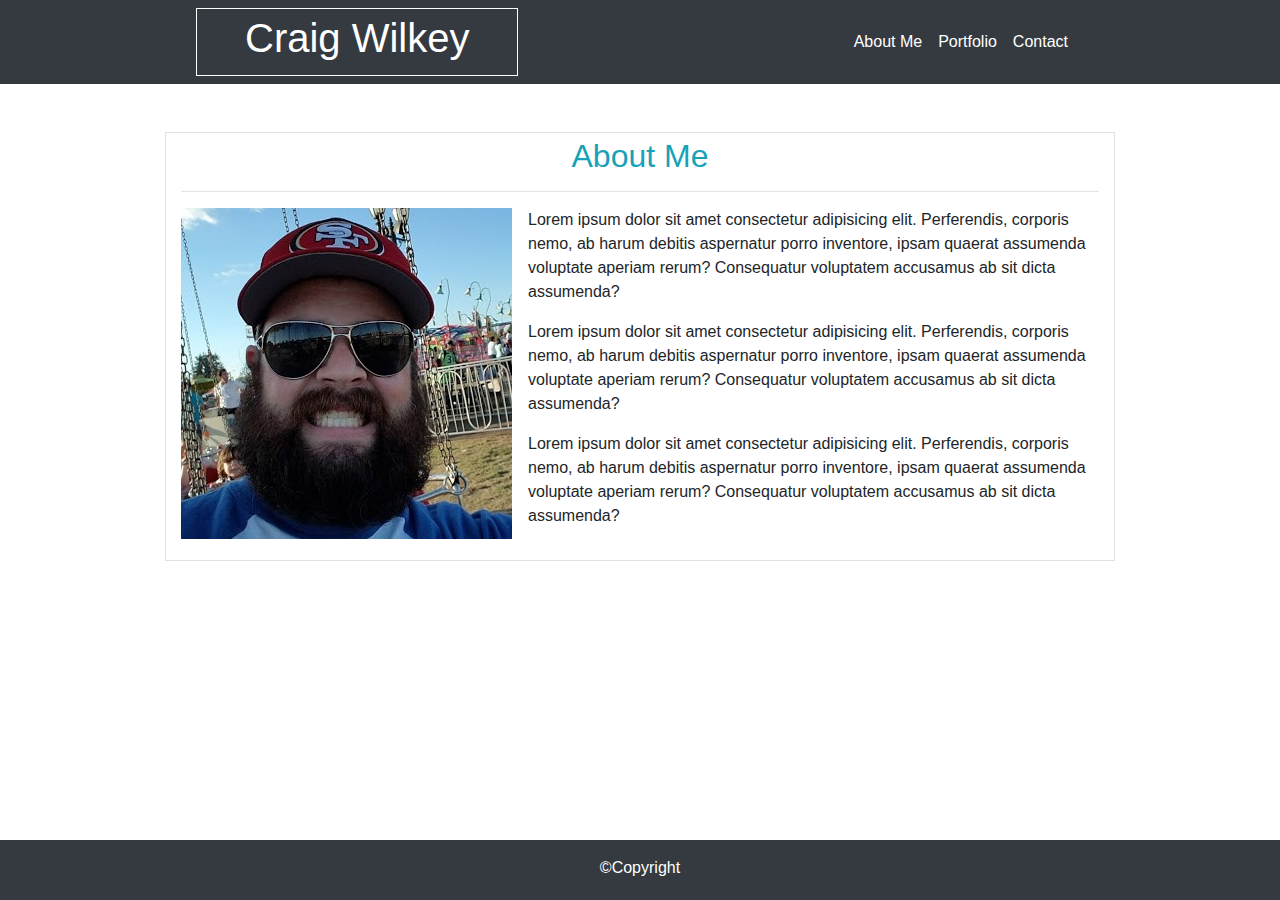
<file: index.html>
<!DOCTYPE html>
<html lang="en" class="h-100">
<head>
    <meta charset="UTF-8">
    <meta name="viewport" content="width=device-width, initial-scale=1.0. shrink-to-fit=no">
    <meta http-equiv="X-UA-Compatible" content="ie=edge">
    <title>About Me</title>
    
    <link rel="stylesheet" href="https://stackpath.bootstrapcdn.com/bootstrap/4.3.1/css/bootstrap.min.css" integrity="sha384-ggOyR0iXCbMQv3Xipma34MD+dH/1fQ784/j6cY/iJTQUOhcWr7x9JvoRxT2MZw1T" crossorigin="anonymous">
    <link rel="stylesheet" href="assets/css/style.css">
    
</head>
<body class="d-flex flex-column h-100">
  <header class="w-100 bg-dark">
    <div class="container">
      <div class="row">
        <div class="col-12 col-md-10 offset-md-1">
          <nav class="navbar navbar-expand-lg navbar-dark bg-dark">
              <a class="navbar-brand text-white border border-white pl-5 pr-5" href="index.html"><h1>Craig Wilkey</h1></a>
            <button class="navbar-toggler mr-3" type="button" data-toggle="collapse" data-target="#navbarNavAltMarkup" aria-controls="navbarNavAltMarkup" aria-expanded="false" aria-label="Toggle navigation">
                <span class="navbar-toggler-icon"></span>
            </button>
            <div class="collapse navbar-collapse" id="navbarNavAltMarkup">
            <div class="navbar-nav ml-auto mr-2">
              <a class="nav-item nav-link active text-white" href="index.html">About Me <span class="sr-only">(current)</span></a>
              <a class="nav-item nav-link text-white" href="portfolio.html">Portfolio</a>
              <a class="nav-item nav-link text-white" href="contact.html">Contact</a>
            </div>
            </div>
          </nav>
        </div>
      </div>
    </div>
  </header>

  <main role="main" class="flex-shrink-0">
    <div class="container mt-5">
      <div class="row">
        <div class="col-12 col-md-10 offset-md-1 border">
          <h2 class="mt-1 text-center text-info">About Me</h2>
          <hr>
          <div class="overflow-auto mb-3">
            <img src="assets/images/Ugly_Mug.jpg" class="mr-3 float-left img-fluid" alt="My Ugly Mug">
            <p class="">Lorem ipsum dolor sit amet consectetur adipisicing elit. Perferendis, corporis nemo, ab harum debitis aspernatur porro inventore, ipsam quaerat assumenda voluptate aperiam rerum? Consequatur voluptatem accusamus ab sit dicta assumenda?</p>
            <p class="">Lorem ipsum dolor sit amet consectetur adipisicing elit. Perferendis, corporis nemo, ab harum debitis aspernatur porro inventore, ipsam quaerat assumenda voluptate aperiam rerum? Consequatur voluptatem accusamus ab sit dicta assumenda?</p>
            <p class="">Lorem ipsum dolor sit amet consectetur adipisicing elit. Perferendis, corporis nemo, ab harum debitis aspernatur porro inventore, ipsam quaerat assumenda voluptate aperiam rerum? Consequatur voluptatem accusamus ab sit dicta assumenda?</p>
          </div>
        </div>
      </div>
    </div>
  </main>

  <footer class="footer mt-auto py-3 bg-dark">
    <div class="container">
      <div class="row">
        <div class="col-12">
          <p class="text-center text-white">&copy;Copyright</p>
        </div>
      </div>
    </div>
  </footer>
  
  <!-- Bottom of Website -->
  <script src="https://code.jquery.com/jquery-3.3.1.slim.min.js" integrity="sha384-q8i/X+965DzO0rT7abK41JStQIAqVgRVzpbzo5smXKp4YfRvH+8abtTE1Pi6jizo" crossorigin="anonymous"></script>
  <script src="https://cdnjs.cloudflare.com/ajax/libs/popper.js/1.14.7/umd/popper.min.js" integrity="sha384-UO2eT0CpHqdSJQ6hJty5KVphtPhzWj9WO1clHTMGa3JDZwrnQq4sF86dIHNDz0W1" crossorigin="anonymous"></script>
  <script src="https://stackpath.bootstrapcdn.com/bootstrap/4.3.1/js/bootstrap.min.js" integrity="sha384-JjSmVgyd0p3pXB1rRibZUAYoIIy6OrQ6VrjIEaFf/nJGzIxFDsf4x0xIM+B07jRM" crossorigin="anonymous"></script>
</body>
</html>
</file>
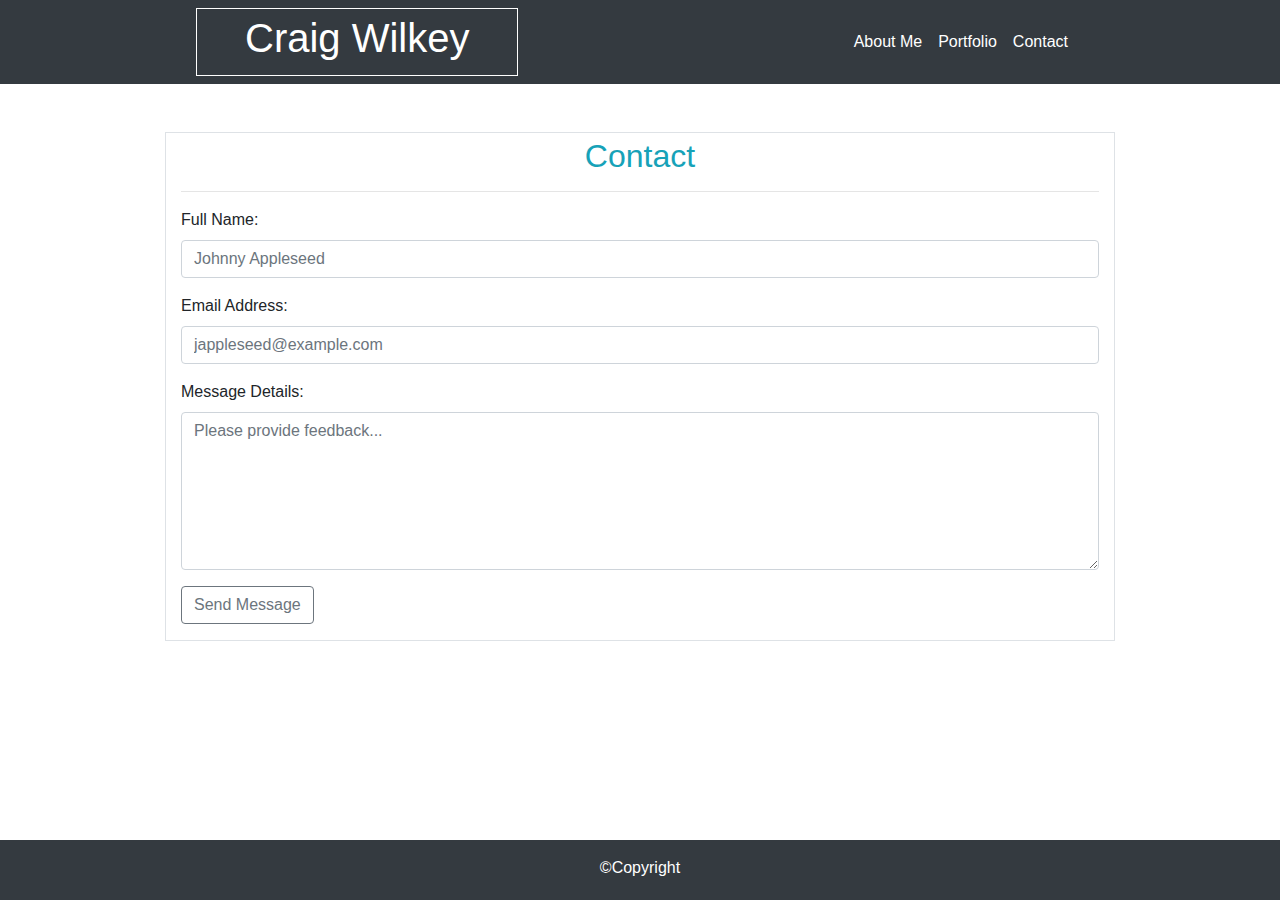
<file: contact.html>
<!DOCTYPE html>
<html lang="en" class="h-100">
<head>
    <meta charset="UTF-8">
    <meta name="viewport" content="width=device-width, initial-scale=1.0. shrink-to-fit=no">
    <meta http-equiv="X-UA-Compatible" content="ie=edge">
    <title>About Me</title>
    
    <link rel="stylesheet" href="https://stackpath.bootstrapcdn.com/bootstrap/4.3.1/css/bootstrap.min.css" integrity="sha384-ggOyR0iXCbMQv3Xipma34MD+dH/1fQ784/j6cY/iJTQUOhcWr7x9JvoRxT2MZw1T" crossorigin="anonymous">
    <link rel="stylesheet" href="assets/css/style.css">
    
</head>
<body class="d-flex flex-column h-100">
  <header class="w-100 bg-dark">
    <div class="container">
      <div class="row">
          <div class="col-12 col-md-10 offset-md-1">
        <nav class="navbar navbar-expand-lg navbar-dark bg-dark">
            <a class="navbar-brand text-white border border-white pl-5 pr-5" href="index.html"><h1>Craig Wilkey</h1></a>
            <button class="navbar-toggler mr-3" type="button" data-toggle="collapse" data-target="#navbarNavAltMarkup" aria-controls="navbarNavAltMarkup" aria-expanded="false" aria-label="Toggle navigation">
                <span class="navbar-toggler-icon"></span>
            </button>
            <div class="collapse navbar-collapse" id="navbarNavAltMarkup">
            <div class="navbar-nav ml-auto mr-2">
              <a class="nav-item nav-link text-white" href="index.html">About Me</a>
              <a class="nav-item nav-link text-white" href="portfolio.html">Portfolio</a>
              <a class="nav-item nav-link active text-white" href="contact.html">Contact <span class="sr-only">(current)</span></a>
            </div>
            </div>
          </nav>
        </div>
      </div>
    </div>
  </header>

  <main role="main" class="flex-shrink-0">
    <div class="container mt-5">
      <div class="row">
        <div class="col-12 col-md-10 offset-md-1 border">
            <h2 class="mt-1 text-center text-info">Contact</h2>
          <hr>
          <div class="overflow-auto mb-3">
          <form>
            <div class="form-group">
              <label for="contactFormFullName">Full Name:</label>
              <input type="text" class="form-control" id="contactFormFullName" placeholder="Johnny Appleseed">
            </div>
            <div class="form-group">
              <label for="contactFormEmail">Email Address:</label>
              <input type="email" class="form-control" id="contactFormFullEmail" placeholder="jappleseed@example.com">
            </div>
            <div class="form-group">
              <label for="contactFormMessage">Message Details:</label>
              <textarea class="form-control" id="contactFormMessage" rows="6" placeholder="Please provide feedback..."></textarea>
            </div>
          </form>
          <button type="button" class="btn btn-outline-secondary">Send Message</button>
          </div>
        </div>
      </div>
    </div>
  </main>

  <footer class="footer mt-auto py-3 bg-dark">
    <div class="container">
      <div class="row">
        <div class="col-12">
          <p class="text-center text-white">&copy;Copyright</p>
        </div>
      </div>
    </div>
  </footer>
  
  <!-- Bottom of Website -->
  <script src="https://code.jquery.com/jquery-3.3.1.slim.min.js" integrity="sha384-q8i/X+965DzO0rT7abK41JStQIAqVgRVzpbzo5smXKp4YfRvH+8abtTE1Pi6jizo" crossorigin="anonymous"></script>
  <script src="https://cdnjs.cloudflare.com/ajax/libs/popper.js/1.14.7/umd/popper.min.js" integrity="sha384-UO2eT0CpHqdSJQ6hJty5KVphtPhzWj9WO1clHTMGa3JDZwrnQq4sF86dIHNDz0W1" crossorigin="anonymous"></script>
  <script src="https://stackpath.bootstrapcdn.com/bootstrap/4.3.1/js/bootstrap.min.js" integrity="sha384-JjSmVgyd0p3pXB1rRibZUAYoIIy6OrQ6VrjIEaFf/nJGzIxFDsf4x0xIM+B07jRM" crossorigin="anonymous"></script>
</body>
</html>
</file>
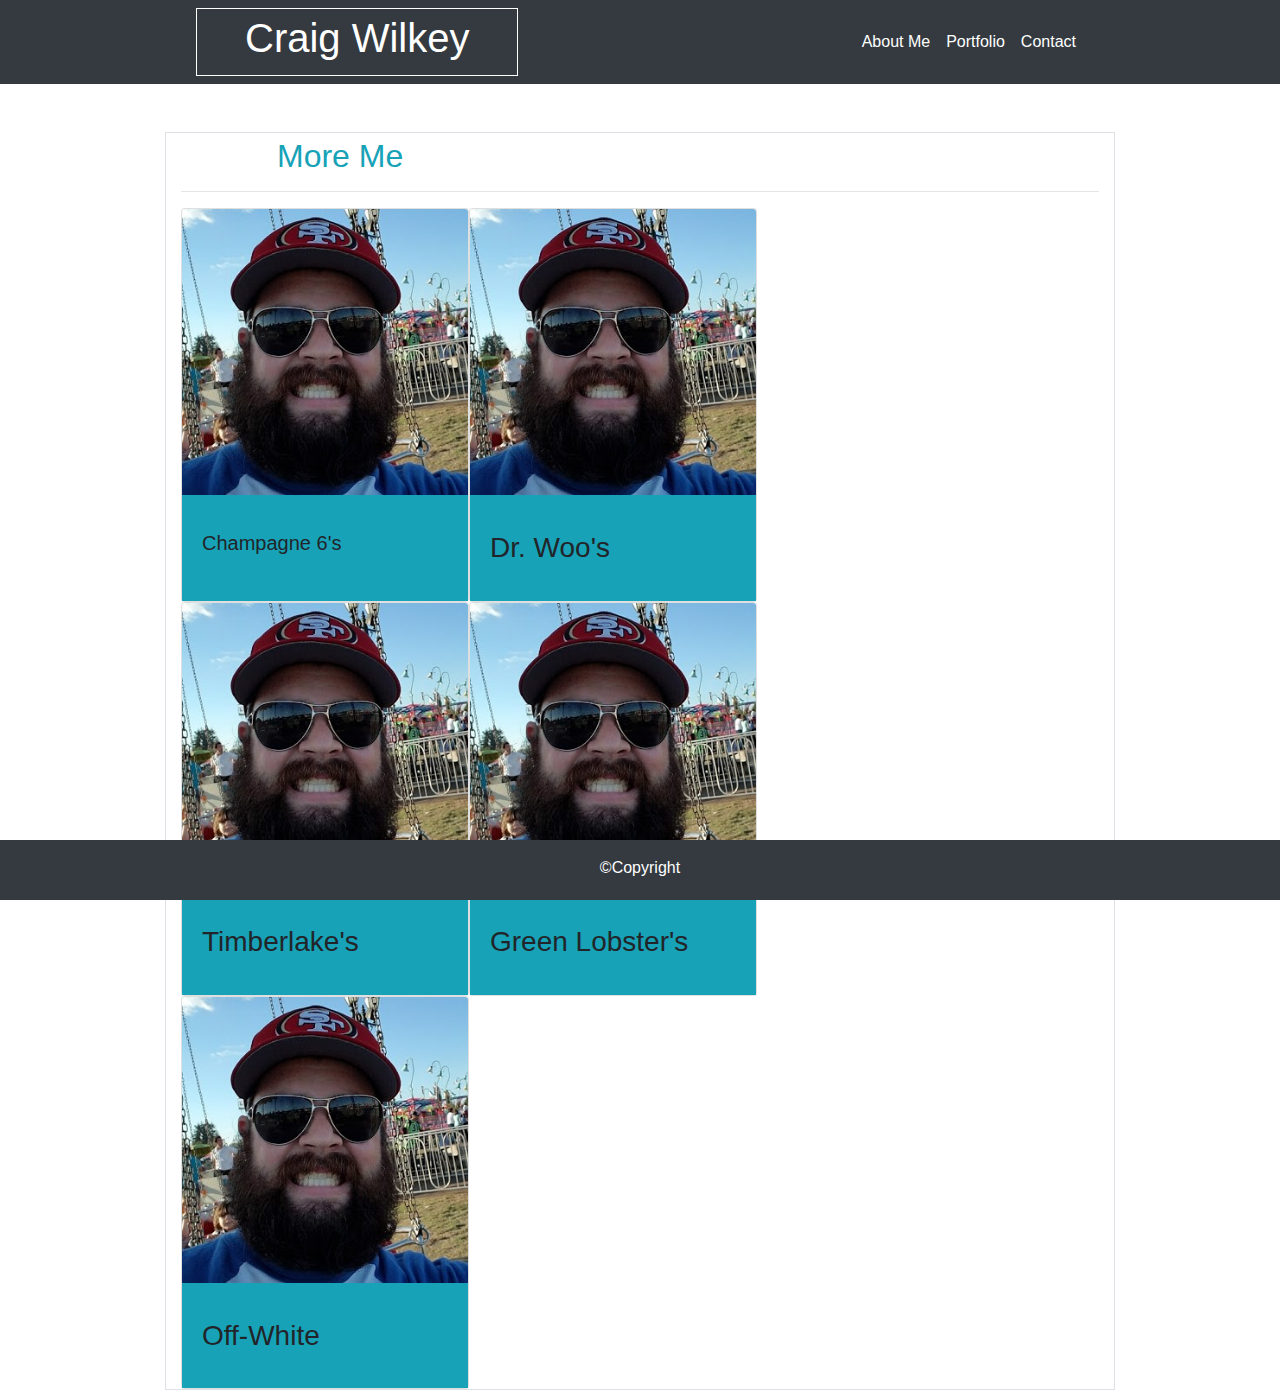
<file: portfolio.html>
<!DOCTYPE html>
<html lang="en" class="h-100">
<head>
    <meta charset="UTF-8">
    <meta name="viewport" content="width=device-width, initial-scale=1.0. shrink-to-fit=no">
    <meta http-equiv="X-UA-Compatible" content="ie=edge">
    <title>About Me</title>
    
    <link rel="stylesheet" href="https://stackpath.bootstrapcdn.com/bootstrap/4.3.1/css/bootstrap.min.css" integrity="sha384-ggOyR0iXCbMQv3Xipma34MD+dH/1fQ784/j6cY/iJTQUOhcWr7x9JvoRxT2MZw1T" crossorigin="anonymous">
    <link rel="stylesheet" href="assets/css/style.css">
    
</head>
<body class="d-flex flex-column h-100">
  <header class="w-100 bg-dark">
    <div class="container">
      <div class="row">
          <div class="col-12 col-md-10 offset-md-1">
          <nav class="navbar navbar-expand-lg navbar-dark bg-dark">
            <a class="navbar-brand text-white border border-white pl-5 pr-5" href="index.html"><h1>Craig Wilkey</h1></a>
            <button class="navbar-toggler" type="button" data-toggle="collapse" data-target="#navbarNavAltMarkup" aria-controls="navbarNavAltMarkup" aria-expanded="false" aria-label="Toggle navigation">
                <span class="navbar-toggler-icon"></span>
            </button>
            <div class="collapse navbar-collapse" id="navbarNavAltMarkup">
            <div class="navbar-nav ml-auto">
              <a class="nav-item nav-link text-white" href="index.html">About Me</a>
              <a class="nav-item nav-link active text-white" href="portfolio.html">Portfolio <span class="sr-only">(current)</span></a>
              <a class="nav-item nav-link text-white" href="contact.html">Contact</a>
            </div>
            </div>
          </nav>
        </div>
      </div>
    </div>
  </header>


  <main role="main" class="flex-shrink-0">
    <div class="container mt-5">
      <div class="row">
        <div class="col-12 col-md-10 offset-md-1 border">
          <h2 class="mt-1 ml-5 pl-5 text-info">More Me</h2>
          <hr>
            <div class="row">
              <div class="col-12 col-md-11">
              <div class="d-flex flex-wrap">
                <div class="card" style="width: 18rem;">
                  <img class="card-img-top" src="assets/images/Ugly_Mug.jpg" alt="Card image cap">
                  <div class="card-body bg-info">
                    <p class="card-text"><h5>Champagne 6's</h5></p>
                  </div>
                </div>
                <div class="card" style="width: 18rem;">
                  <img class="card-img-top" src="assets/images/Ugly_Mug.jpg" alt="Card image cap">
                  <div class="card-body bg-info">
                    <p class="card-text"><h3>Dr. Woo's</h3></p>
                  </div>
                </div>
                <div class="card" style="width: 18rem;">
                  <img class="card-img-top" src="assets/images/Ugly_Mug.jpg" alt="Card image cap">
                  <div class="card-body bg-info">
                    <p class="card-textr"><h3>Timberlake's</h3></p>
                  </div>
                </div>
                <div class="card" style="width: 18rem;">
                  <img class="card-img-top" src="assets/images/Ugly_Mug.jpg" alt="Card image cap">
                  <div class="card-body bg-info">
                    <p class="card-text"><h3>Green Lobster's</h3></p>
                  </div>
                </div>
                <div class="card" style="width: 18rem;">
                  <img class="card-img-top" src="assets/images/Ugly_Mug.jpg" alt="Card image cap">
                  <div class="card-body bg-info">
                    <p class="card-text"><h3>Off-White</h3></p>
                  </div>
                </div>
              </div>
            </div>
          </div>
        </div>
      </div>
    </div>
  </main>

  <footer class="footer mt-auto py-3 bg-dark">
    <div class="container">
      <div class="row">
        <div class="col-12">
          <p class="text-center text-white">&copy;Copyright</p>
        </div>
      </div>
    </div>
  </footer>
  
  <!-- Bottom of Website -->
  <script src="https://code.jquery.com/jquery-3.3.1.slim.min.js" integrity="sha384-q8i/X+965DzO0rT7abK41JStQIAqVgRVzpbzo5smXKp4YfRvH+8abtTE1Pi6jizo" crossorigin="anonymous"></script>
  <script src="https://cdnjs.cloudflare.com/ajax/libs/popper.js/1.14.7/umd/popper.min.js" integrity="sha384-UO2eT0CpHqdSJQ6hJty5KVphtPhzWj9WO1clHTMGa3JDZwrnQq4sF86dIHNDz0W1" crossorigin="anonymous"></script>
  <script src="https://stackpath.bootstrapcdn.com/bootstrap/4.3.1/js/bootstrap.min.js" integrity="sha384-JjSmVgyd0p3pXB1rRibZUAYoIIy6OrQ6VrjIEaFf/nJGzIxFDsf4x0xIM+B07jRM" crossorigin="anonymous"></script>
</body>
</html>
</file>
<file: assets/css/style.css>
footer {
    position: fixed;
    bottom: 0;
    width: 100%;
    height: 60px;
    z-index: 2;
}

main {
    margin-bottom: 108px;
}



@media (min-width: 768px) {
    .card-columns {
        column-count: 2;
    }
}
@media (max-width: 768px) {
    .card-columns {
      column-count: 1;
    }
}

.card-image-top {
    height: 200px;
    width: 200px;
}
</file>
